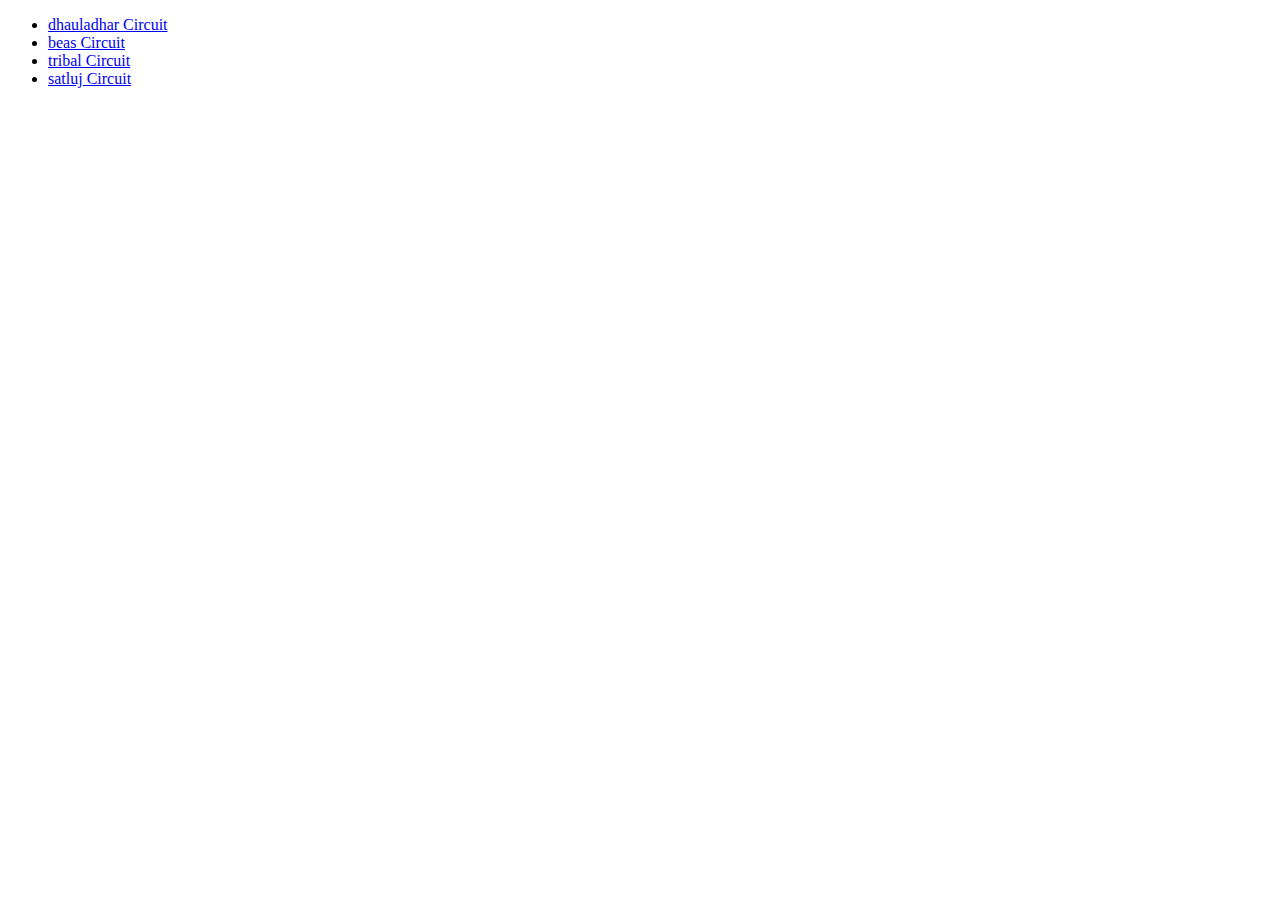
<file: index.html>
<!DOCTYPE html>
<html lang="en">
<head>
    <meta charset="UTF-8">
    <meta name="viewport" content="width=device-width, initial-scale=1.0">
    <title>Document</title>
</head>
<body>
    <ul>
        <li><a href="dhauladhar.html">dhauladhar Circuit</a></li>
        <li><a href="beas.html">beas Circuit</a></li>
        <li><a href="tribal.html">tribal Circuit</a></li>
        <li><a href="satluj.html">satluj Circuit</a></li>
    </ul>
</body>
</html>
</file>
